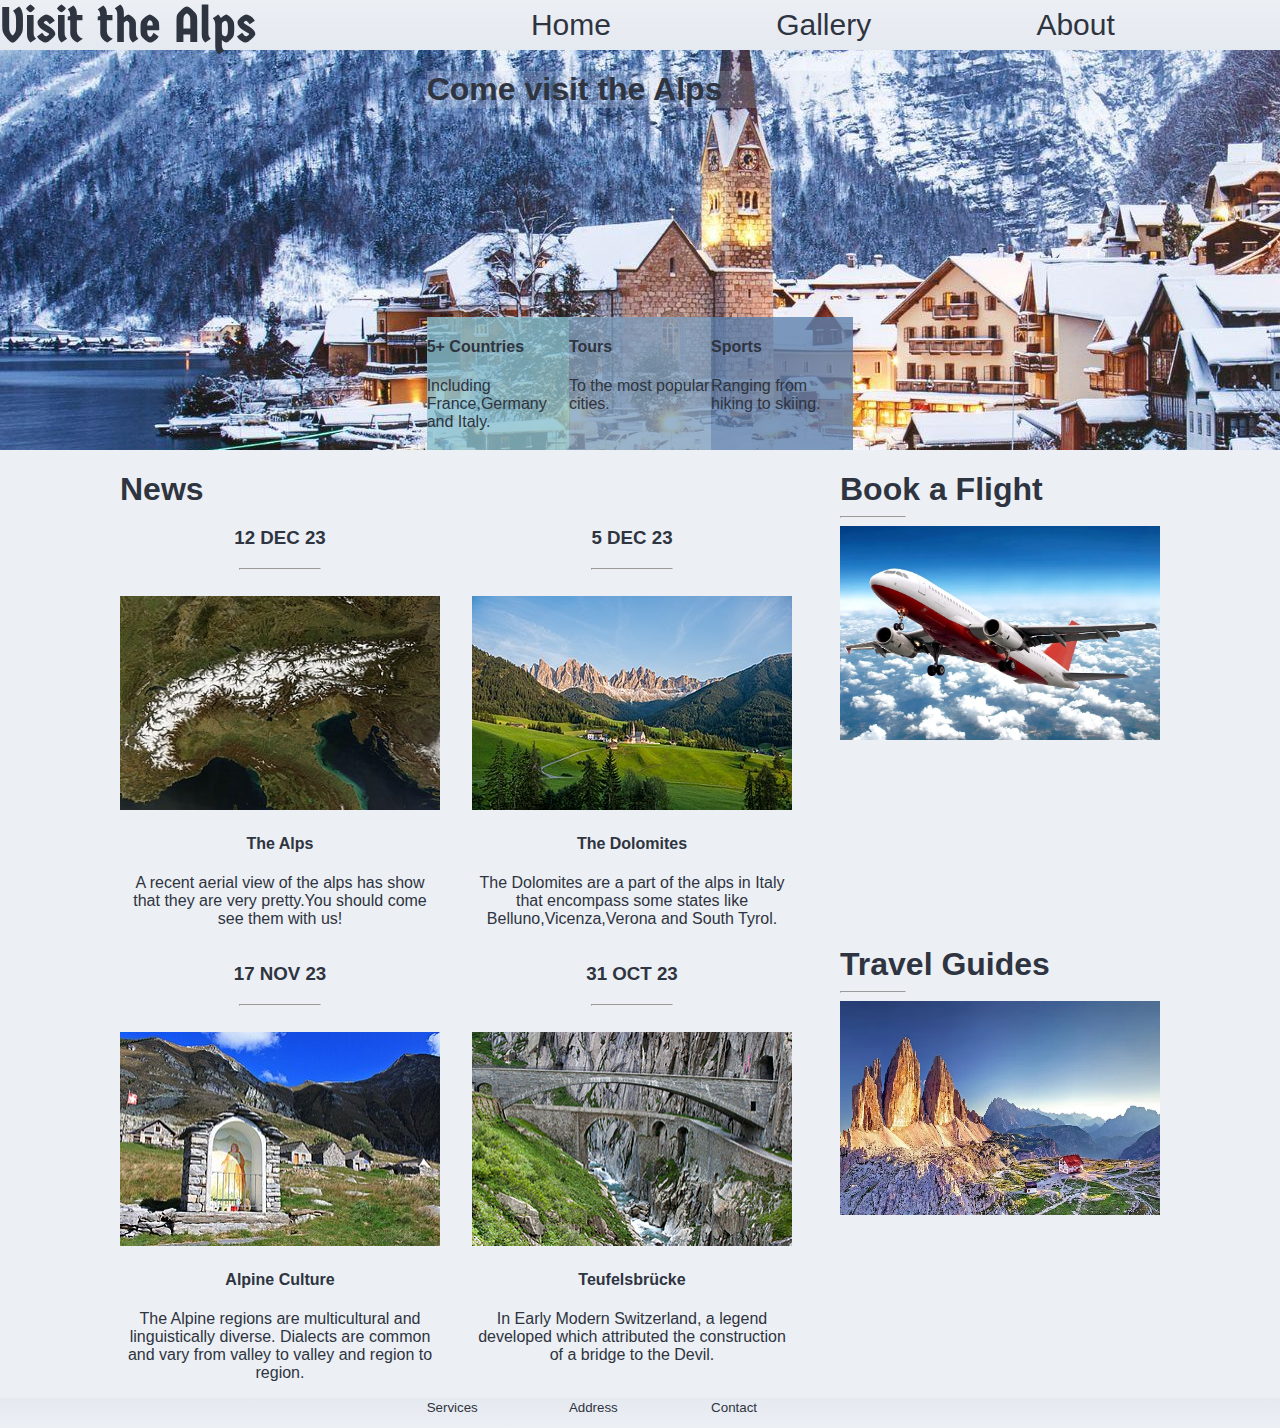
<file: index.html>
<!DOCTYPE html>
<html lang="en-GB">
<head>
    <title>Visit The Alps</title>
    <link href="assets/css/style.css" rel="stylesheet">
    <link href="assets/img/codeberg_logo_icon_247323.ico" rel="icon">
    <meta charset="utf-8">
    <meta name="viewport" content="width=device-width, initial-scale=1.0">
    <meta name="author" content="erc">
</head>

<body>

<header>
<div class="header1">
    <a class="main_header" href="index.html">
        <i class=" nf nf-fae-mountains" style="font-size: 50px;"></i>
        <span class="germania-one-regular">Visit the Alps</span>
    </a>
</div> 
<nav class="header2">
        <a href="index.html">Home</a>
        <a href="pages/gallery.html">Gallery</a>
        <a href="pages/about.html">About</a>
</nav>
</header>

<div class="main_img">
    <div class="left"></div>
    <div class="center">
        <div class="top">
            <h1 style="background-color: rgb(216, 222, 233,0.2);">Come visit the Alps<h1>
        </div>
        <div class="middle">
        </div>
        <div class="bottom">
            <div class="box1">
                <h4>5+ Countries</h4>
                <p>Including France,Germany and Italy.</p>
            </div>
            <div class="box2">
                <h4>Tours</h4>
                <p>To the most popular cities.</p>
            </div>
            <div class="box3">
                <h4>Sports</h4>
                <p>Ranging from hiking to skiing.</p>
            </div>
        </div>
    </div>
    <div class="right"></div>
</div>

<main>
    <div class="left"></div>
    <div class="center">
        <div class="main_articles">
            <h1>News</h1>
            <div class="article_top">
                <div class="article_left">
                    <h3>12 DEC 23</h3>
                    <hr class="floatless_hr"><br>
                    <img src="assets/img/Alps_Range.jpg" style="width: 320px;height: 214px;">
                    <h4>The Alps</h4>
                    <p>A recent aerial view of the alps has show 
                        that they are very pretty.You should come see 
                    them with us!</p>
                </div>
                <div class="article_right">
                    <h3>5 DEC 23</h3>
                    <hr class="floatless_hr"><br>
                    <img src="assets/img/Villnoess_St_Magdalena_1.JPG" style="width: 320px;height: 214px;">
                    <h4>The Dolomites</h4>
                    <p>The Dolomites are a part of the alps in Italy 
                        that encompass some states like Belluno,Vicenza,Verona and South Tyrol.</p>
                </div>
            </div>
            <div class="article_bottom">
                <div class="article_left">
                    <h3>17 NOV 23</h3>
                    <hr class="floatless_hr"><br>
                    <img src="assets/img/Bildstock_an_der_Alpe_Bardughe.jpg" style="width: 320px;height: 214px;">
                    <h4>Alpine Culture</h4>
                    <p>The Alpine regions are multicultural and linguistically diverse. 
                        Dialects are common and vary from valley to 
                        valley and region to region. </p>
                </div>
                <div class="article_right">
                    <h3>31 OCT 23</h3>
                    <hr class="floatless_hr"><br>
                    <img src="assets/img/Teufelsbruecke.jpg" style="width: 320px;height: 214px;">
                    <h4>Teufelsbrücke</h4>
                    <p>In Early Modern Switzerland, a legend developed which attributed 
                        the construction of a bridge to the Devil.</p>
                </div>
            </div>
        </div>
        <div class="side_articles">
            <div class="side_article1">
                <h1>Book a Flight</h1>
                <hr>
                <img src="assets/img/airplane-flight.webp" style="width: 320px;height: 214px;">
            </div>
            <div class="side_article2">
                <h1>Travel Guides</h1>
                <hr>
                <img src="assets/img/south-tyrol.webp" style="width: 320px;height: 214px;">
            </div>
        </div>
    </div>
    <div class="right"></div>
</main>

<footer>
    <div class="footer_left"></div>
    <div class="footer_center">
      <div class="services">
          <small>
              Services <i class="nf nf-oct-person_fill"></i>
          </small>
      </div>
      <div class="address">
          <small>
              Address <i class="nf nf-md-home"></i>
          </small>
      </div>
      <div class="contact">
          <small>
              <a href="pages/contact.html">Contact <i class="nf nf-md-phone"></i></a>
          </small>
      </div>
    </div>
    <div class="footer_right"></div>
</footer>

</body>
</html>
</file>
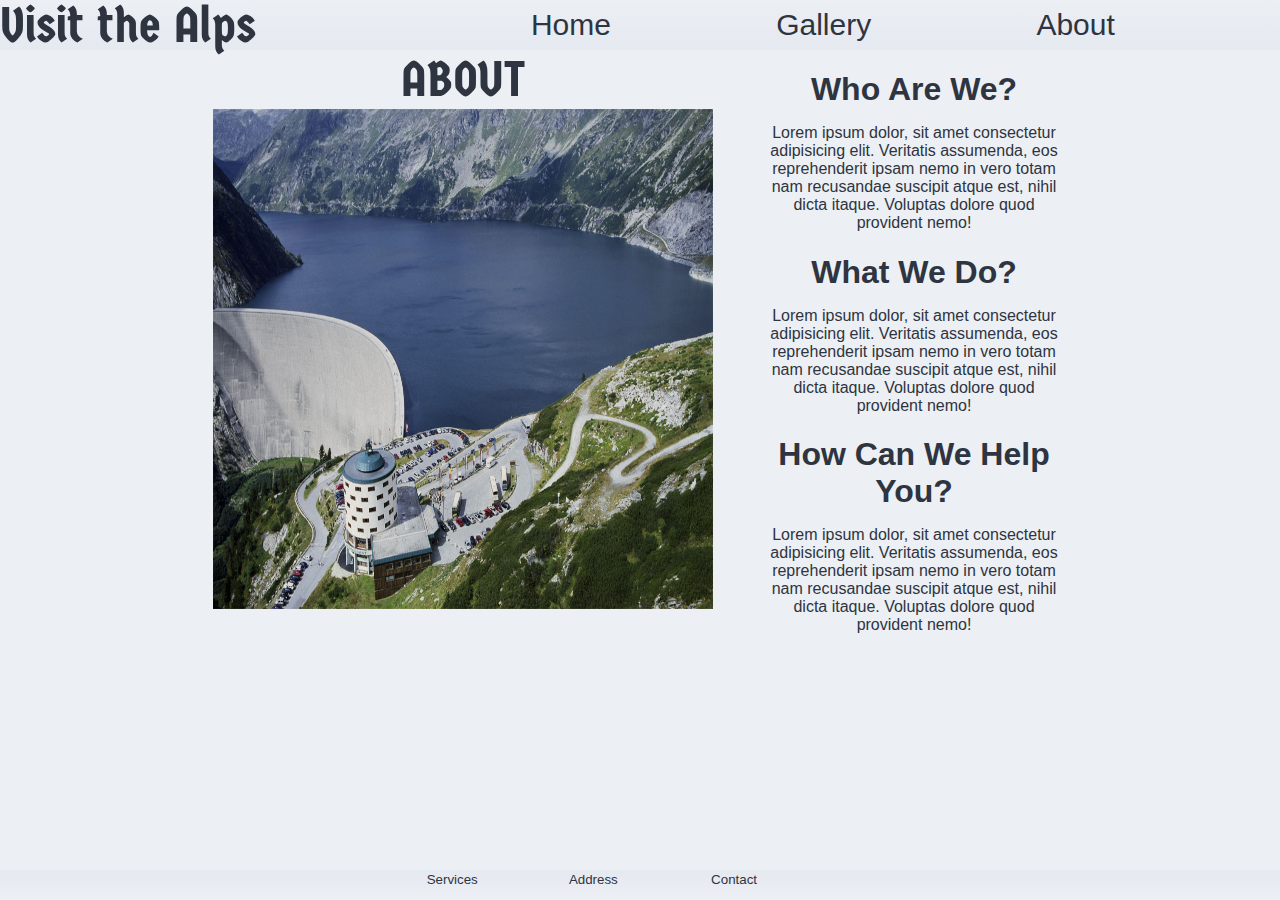
<file: pages/about.html>
<!DOCTYPE html>
<html lang="en-GB">
<head>
    <title>About</title>
    <link href="../assets/css/style.css" rel="stylesheet">
    <link href="../assets/img/codeberg_logo_icon_247323.ico" rel="icon">
    <meta charset="utf-8">
    <meta name="viewport" content="width=device-width, initial-scale=1.0">
    <meta name="author" content="erc">
</head>

<body>

<header>
    <div class="header1">
        <a class="main_header" href="../index.html">
            <i class=" nf nf-fae-mountains" style="font-size: 50px;"></i>
            <span class="germania-one-regular">Visit the Alps</span>
        </a>
    </div> 
    <nav class="header2">
        <a href="../index.html">Home</a>
        <a href="gallery.html">Gallery</a>
        <a href="about.html">About</a>
    </nav>
</header>

<main>
    <div class="left"></div>
    <div class="center">
    <div class="center_about">
        <span class="germania-one-regular">ABOUT</span>
        <br>
        <img src="../assets/img/Verbund_malta.jpg" width="500" height="500">
    </div>
    <div class="questions">
        <h1>Who Are We?</h1>
        <p>Lorem ipsum dolor, sit amet consectetur adipisicing elit. 
            Veritatis assumenda, eos reprehenderit ipsam nemo in vero totam nam recusandae suscipit atque est, nihil dicta itaque. 
            Voluptas dolore quod provident nemo!</p>
        <h1>What We Do?</h1>
        <p>Lorem ipsum dolor, sit amet consectetur adipisicing elit. 
            Veritatis assumenda, eos reprehenderit ipsam nemo in vero totam nam recusandae suscipit atque est, nihil dicta itaque. 
            Voluptas dolore quod provident nemo!</p>
        <h1>How Can We Help You?</h1>
        <p>Lorem ipsum dolor, sit amet consectetur adipisicing elit. 
            Veritatis assumenda, eos reprehenderit ipsam nemo in vero totam nam recusandae suscipit atque est, nihil dicta itaque. 
            Voluptas dolore quod provident nemo!</p>
    </div>
    </div>
    <div class="right"></div>
</main>

<footer class="footer_bottom">
    <div class="footer_left"></div>
    <div class="footer_center">
      <div class="services">
          <small>
              Services <i class="nf nf-oct-person_fill"></i>
          </small>
      </div>
      <div class="address">
          <small>
              Address <i class="nf nf-md-home"></i>
          </small>
      </div>
      <div class="contact">
          <small>
              <a href="contact.html">Contact <i class="nf nf-md-phone"></i></a>
          </small>
      </div>
    </div>
    <div class="footer_right"></div>
</footer>

</body>
</html>
</file>
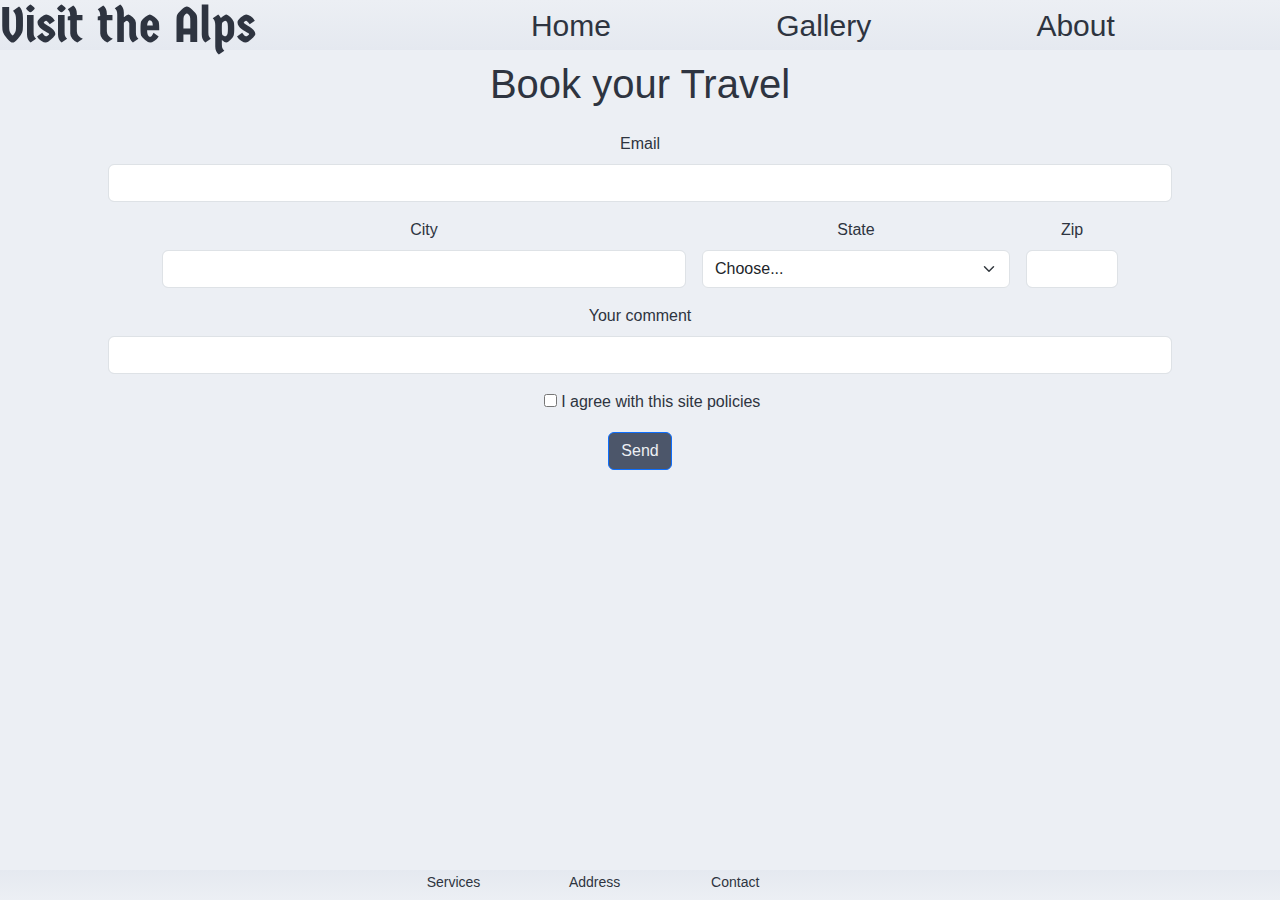
<file: pages/contact.html>
<!DOCTYPE html>
<html lang="en-GB">
<head>
    <title>Contact</title>
    <meta charset="utf-8">
    <link href="https://cdn.jsdelivr.net/npm/bootstrap@5.3.3/dist/css/bootstrap.min.css" rel="stylesheet" integrity="sha384-QWTKZyjpPEjISv5WaRU9OFeRpok6YctnYmDr5pNlyT2bRjXh0JMhjY6hW+ALEwIH" crossorigin="anonymous">
    <link href="../assets/css/style.css" rel="stylesheet">
    <link href="../assets/img/codeberg_logo_icon_247323.ico" rel="icon">
    <meta name="viewport" content="width=device-width, initial-scale=1.0">
    <meta name="author" content="erc">
</head>

<body>

<header>
  <div class="header1">
    <a class="main_header" href="../index.html">
      <i class=" nf nf-fae-mountains" style="font-size: 50px;"></i>
      <span class="germania-one-regular">Visit the Alps</span>
    </a>
  </div> 
  <nav class="header2">
          <a href="../index.html">Home</a>
          <a href="gallery.html">Gallery</a>
          <a href="about.html">About</a>
  </nav>
</header>

<main>
  <div class="full_center">
    <h1>Book your Travel</h1>
    <br>
    <div class="cc">
      <form class="row g-3">
          <div class="col-md-10">
            <label for="inputEmail4" class="form-label">Email</label>
            <input type="email" class="form-control" id="inputEmail4">
          </div>
          <div class="col-md-5">
            <label for="inputCity" class="form-label">City</label>
            <input type="text" class="form-control" id="inputCity">
          </div>
          <div class="col-md-3">
            <label for="inputState" class="form-label">State</label>
            <select id="inputState" class="form-select">
              <option selected>Choose...</option>
              <option>...</option>
            </select>
          </div>
          <div class="col-md-1">
            <label for="inputZip" class="form-label">Zip</label>
            <input type="text" class="form-control" id="inputZip">
          </div>
          <div class="col-10">
              <label for="inputAddress2" class="form-label">Your comment</label>
              <input type="text" class="form-control" id="inputAddress2">
            </div>
          <div class="col-10">
            <div class="form-check">
              <input type="checkbox" id="gridCheck">
              <label class="form-check-label" for="gridCheck">
                I agree with this site policies
              </label>
            </div>
          </div>
          <div class="col-12">
            <button type="submit" class="btn btn-primary">Send</button>
          </div>
        </form>
      </div>
  </div>
</main>

<footer class="footer_bottom">
  <div class="footer_left"></div>
  <div class="footer_center">
    <div class="services">
        <small>
            Services <i class="nf nf-oct-person_fill"></i>
        </small>
    </div>
    <div class="address">
        <small>
            Address <i class="nf nf-md-home"></i>
        </small>
    </div>
    <div class="contact">
        <small>
            <a href="contact.html">Contact <i class="nf nf-md-phone"></i></a>
        </small>
    </div>
  </div>
  <div class="footer_right"></div>
</footer>

</body>
</html>
</file>
<file: assets/css/style.css>
@import url('https://fonts.googleapis.com/css2?family=Germania+One&display=swap');
@import "https://www.nerdfonts.com/assets/css/webfont.css";

:root {
    --bg:#fbf1c7;
    --bg-header:#c80e2c;
    --bg-header-alt:#750e1f;
    --fg:#3c3836;
    /* NORD THEME*/
    --nord0:#2e3440 ;
    --nord1: #3b4252;
    --nord2: #434c5e;
    --nord3: #4c566a;

    --nord4: #d8dee9;
    --nord5: #e5e9f0;
    --nord6: #eceff4;

    --nord7: #8fbcbb;
    --nord8: #88c0d0;
    --nord9: #81a1c1;
    --nord10: #5e81ac;

    --nord11: #bf616a;
    --nord12: #d08770;
    --nord13: #ebcb8b;
    --nord14: #a3be8c;
    --nord15: #b48ead;
}
a,a:visited,a:link,a:hover,a:active {
    color:var(--nord0);
    text-decoration: none;
}

a:hover {
    color:var(--nord7);
}

.main_header:hover {
    color: var(--nord0);
}

.germania-one-regular {
    font-family: "Germania One", system-ui;
    font-weight: 400;
    font-style: normal;
    font-size: 50px;
  }

body {
    width:100%;
    margin:auto;
    font-family: sans-serif;
    /* background: linear-gradient(to top,var(--nord6),var(--nord5),var(--nord4)); */
    background-color: var(--nord6);
    color: var(--nord0);
    min-height: 100vh;
}

/* ---------------- */

header {
    display:flex;
    /* background-color:var(--bg-header-alt); */
    background: linear-gradient(to bottom,var(--nord6),var(--nord5));
    width: 100%;
    height:50px;
}

.header1 {
    display: flex;
    flex:2;
    justify-content: flex-start;
    align-items: center;
}

.header2 {
    display:flex;
    flex:5;
    font-size:30px;
    align-items: center;
    justify-content: space-evenly;
}

/* ---------------- */

.main_img {
    display:flex;
    width: 100%;
    height:400px;
    background-image: url(../img/alps.jpg);
    background-repeat: no-repeat;
    background-position: 35% 45%;
}

/* .img_text {
    display:flex;
    justify-content: center;
}

.img_boxes {
    display:flex;
} */

.left,.center,.right {
    display: flex;
    flex:1;
}

.center {
    flex-direction: column;
}

.top,.bottom,.middle {
    flex:1;

}

.bottom {
    display:flex;
}

.box1,.box2,.box3 {
    flex:1;
}

.box1 {
    background-color: rgb(136, 192, 208,0.8);
}

.box2 {
    background-color:rgb(129, 161, 193,0.8);
}

.box3 {
    background-color: rgb(94, 129, 172,0.8);
}

main {
    display:flex;
}

main .center {
    flex:4;
    flex-direction: row;
    gap:3em;
}

h1 {
    margin-bottom: 0;
}

hr {
    width: 20%;
    float:left;
    color:var(--nord7);
    background-color: var(--nord7);
}

.floatless_hr {
    float: none;
    width: 25%;
}

.main_articles {
    display: flex;
    flex:3;
    flex-direction: column;
}

.side_articles {
    display: flex;
    flex:1;
    flex-direction: column;
    flex-grow: 0;
    justify-content: flex-start;
}

.side_article1,.side_article2{
    flex:2;
}

.article_top {
    flex:1;
    display: flex;
    gap:2em;
}

.article_bottom {
    flex:1;
    display: flex;
    gap: 2em;
}

.article_other {
    flex:1;
    display: flex;
}

.article_left {
    flex:1;
    text-align: center;
}

.article_right {
    flex:1;
    text-align: center;
}

/* ---------------- */

footer {
    width: 100%;
    height: 30px;
    background: linear-gradient(to top,var(--nord6),var(--nord5));
    display: flex;
}

.footer_left,.footer_right,.footer_center{
    display: flex;
    flex:1;
}

.footer_bottom {
    position: absolute;
    bottom:0;
}

.services {
    flex:1;
}

.address {
    flex:1;
}

.contact {
    flex:1;
}

/* ---------------- */

.ct {
    justify-content: center;
    flex-direction: column;
}

.center_about {
    text-align: center;
    flex:1
}

.questions {
    flex:1;
    text-align: center;
}

/* ---------------- */

.gradient1 {
    width: 200px;
    height: 200px;
    background:radial-gradient(var(--nord11),var(--nord12),
    var(--nord13),var(--nord14),var(--nord15));
}

.gradient2 {
    width: 200px;
    height: 200px;
    background:radial-gradient(var(--nord15),var(--nord14),
    var(--nord13),var(--nord12),var(--nord11));
}

.gradient3 {
    width: 200px;
    height: 200px;
    background:radial-gradient(var(--nord7),var(--nord8),
    var(--nord9),var(--nord10));
}

.gradient4 {
    width: 200px;
    height: 200px;
    background:radial-gradient(var(--nord10),var(--nord9),
    var(--nord8),var(--nord7));
}

.gradient5 {
    width: 200px;
    height: 200px;
    background:radial-gradient(var(--nord0),var(--nord1),
    var(--nord2),var(--nord3));
}

.gradient6 {
    width: 200px;
    height: 200px;
    background:radial-gradient(var(--nord3),var(--nord2),
    var(--nord1),var(--nord0));
}

/* ---------------- */

.full_center {
    display: flex;
    flex-direction: column;
    text-align: center;
    margin-top: 10px;
}

form {
    display: flex;
    justify-content: center;
    align-items: center;
}

.btn-primary {
    background-color: var(--nord3);
    color: var(--nord6);
}
</file>
